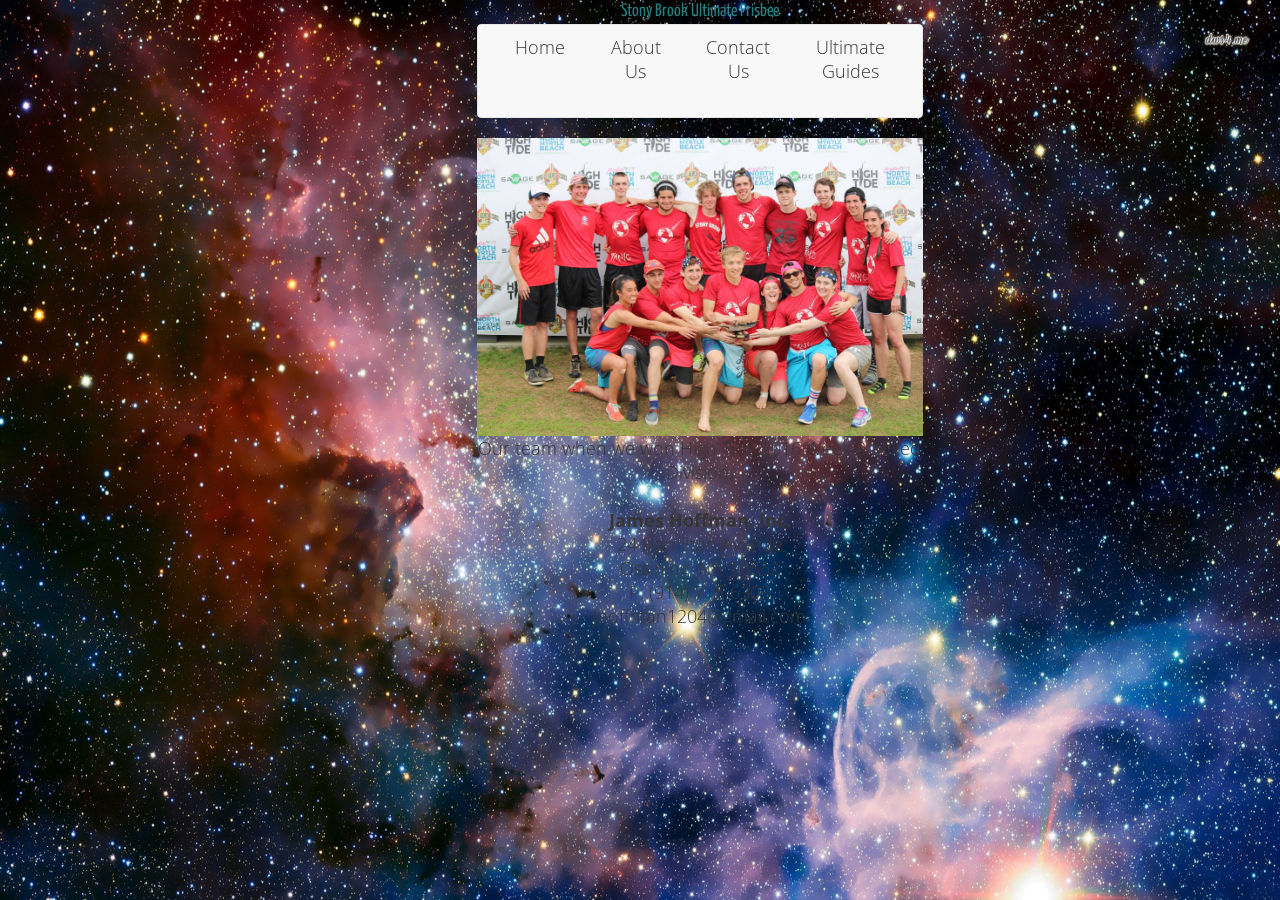
<file: MainPage.html>
<!DOCTYPE html>
<html>
<head>
    
    <meta charset="utf-8">
    <meta name="viewport" content="width=device-width, initial-scale=1">
    <link rel="stylesheet" href="http://maxcdn.bootstrapcdn.com/bootstrap/3.3.4/css/bootstrap.min.css">  
    <link rel="stylesheet" type="text/css" href="css/style.css">
    <script src="https://ajax.googleapis.com/ajax/libs/jquery/1.11.3/jquery.min.js"></script>
    <script src="http://maxcdn.bootstrapcdn.com/bootstrap/3.3.4/js/bootstrap.min.js"></script>
</head>
    
<body>
  
    <img src="images/frisbee/nebula.jpg" style='position:fixed;top:0px;left:0px;width:100%;height:100%;
                                       z-index:-1;'>
    
    <div class="row">
    <div class="col-xs-6 col-md-4">
    
       <!-- <img src="images/background1.jpg" width = "468"> -->
        
    </div>
         
     <div class="col-xs6 col-md-4" id="mainCenter">
        
        <div class="text-center">
        
            <h1 class="title">Stony Brook Ultimate Frisbee</h1>
        
            <nav class="navbar navbar-default">
            <div class="container-fluid">

            <!-- Menu Items -->
            <div>
                <ul class="nav nav-justified">
                    <li><a href="#">Home</a></li>
                    <li><a href="About.html">   <p>About Us      </p> </a></li>
                    <li><a href="Contact.html"> <p>Contact Us    </p> </a></li>
                    <li><a href="GuideMenu.html">  <p>Ultimate Guides </p> </a></li>
                </ul>
            </div>

            </div>
            </nav>   
            
            <img src="images/frisbee/team.jpg" width="550">
            <p>
                Our team when we won High Tide 2016 Week 3 Mixed Division.
            </p>
        
            
            <address>
            <strong>James Hoffman, Inc.</strong><br>
            24 Hamilton Avenue<br>
            Ossining, NY, 10562<br>
            P: (914) 715-6303<br>
            <a href="mailto:jhoffman1204@gmail.com">jhoffman1204@gmail.com</a>       
            </address>
        
        </div>
      
    </div>
    <div class="col-xs-6 col-md-3">
        
   <!--<img src="images/background2.jpg" width="468"> -->
        
    </div>
    </div>
  
</body>
</html>
</file>
<file: css/style.css>
@import '../css/grid.css';
@import '../css/font-awesome.css';
@import url(//fonts.googleapis.com/css?family=Open+Sans:400);
@import url(//fonts.googleapis.com/css?family=Open+Sans:700);
@import url(//fonts.googleapis.com/css?family=Open+Sans:300);
@import url(//fonts.googleapis.com/css?family=Open+Sans:300italic);
@import url(//fonts.googleapis.com/css?family=Open+Sans:400italic);
@import url(//fonts.googleapis.com/css?family=Yanone+Kaffeesatz);
@import url(//fonts.googleapis.com/css?family=Open+Sans+Condensed:300);
@import url(//fonts.googleapis.com/css?family=Open+Sans+Condensed:700);
html {
  width: 100%;
}
a[href^="tel:"] {
  color: inherit;
  text-decoration: none;
}
sss * {
  -webkit-text-size-adjust: none;
}
body {
  position: relative;
  background: #343a5e;
  color: #363535;
  font: 300 18px/24px 'Open Sans', sans-serif;
  min-width: 1400px;
}
.ic {
  border:0;
  float:right;
  background:#fff;
  color:#f00;
  width:50%;
  line-height:10px;
  font-size:10px;
  margin:-220% 0 0 0;
  overflow:hidden;
  padding:0
}
strong {
  font-weight: 700;
}
address {
  font-style: normal;
}
p {
  margin-bottom: 24px;
}
p.offset__1 {
  margin-bottom: 31px;
}
input,
textarea {
  border-radius: 0 !important;
  outline: none !important;
  -webkit-appearance: none;
}
img {
  max-width: 100%;
}
/****Heads****/
h1,
h2,
h3,
h4,
h5,
h6 {
  font-weight: 400;
  color: #287e7d;
  font-family: 'Yanone Kaffeesatz', sans-serif;
  font-style: normal;
}
h2 {
  text-align: center;
  font-size: 60px;
  line-height: 40px;
  padding-top: 99px;
  margin-bottom: 32px;
}
h2 span {
  padding-top: 26px;
  display: block;
  font: 300 20px/24px 'Open Sans', sans-serif;
}
h3 {
  font-family: 'Open Sans Condensed', sans-serif;
  font-weight: 300;
  font-size: 48px;
  line-height: 40px;
  margin-bottom: 20px;
}
/****Lists****/
ul {
  padding: 0;
  margin: 0;
  list-style: none;
}
/****Links****/
a {
  text-decoration: none;
  color: inherit;
  outline: none;
  -webkit-transition: 0.5s ease;
  transition: 0.5s ease;
}
a:hover {
  color: #287e7d;
}
.btn {
  display: inline-block;
  background-color: #343a5e;
  color: #ffffff;
  font: 30px/40px 'Yanone Kaffeesatz', sans-serif;
  padding: 9px 42px 12px;
  margin-top: 36px;
}
.btn:hover {
  background-color: #287e7d;
  color: #ffffff;
}
/****classes****/
.mb0 {
  margin-bottom: 0px !important;
}
.m0 {
  margin: 0 !important;
}
.pad0 {
  padding: 0 !important;
}
.oh {
  overflow: hidden;
}
.fwn {
  font-weight: normal;
}
.fright {
  float: right !important;
}
.upp {
  text-transform: uppercase;
}
.alright {
  text-align: right;
}
.ta__center {
  text-align: center;
}
.ta__left {
  text-align: left;
}
.td__underline {
  text-decoration: underline;
}
.ta__right {
  text-align: right;
}
.wrapper,
.extra_wrapper {
  overflow: hidden;
}
.clear {
  float: none !important;
  clear: both;
}
.oh {
  overflow: hidden;
}
.nowrap {
  white-space: nowrap;
}
.rel {
  position: relative;
}
.fleft {
  float: left;
  margin-right: 30px;
  border: 1px solid #b8b0b0;
  margin-top: 9px;
}
.pad-1 {
  padding-bottom: 98px;
}
/*header*/
.texture {
  background: url(../images/main_texture.png) center 0 repeat-y;
}
header {
  display: block;
  position: relative;
  z-index: 700;
  text-align: center;
}
header .rel {
  z-index: 999;
}
header h1 {
  z-index: 999;
  float: left;
  font: 300 60px/40px 'Open Sans Condensed', sans-serif;
}
header h1 a {
  display: block;
  -webkit-transition: 0s ease;
  transition: 0s ease;
  color: #ffffff;
}
.navigation {
  background-color: #000;
  background-color: rgba(0, 0, 0, 0.59);
  position: fixed;
  z-index: 900;
  top: 0;
  left: 0;
  padding: 57px 0 66px;
  right: 0;
  text-align: center;
}
.navigation nav {
  float: right;
  color: #ffffff;
}
.navigation li {
  display: inline-block;
  padding-top: 5px;
  font: 30px/40px 'Yanone Kaffeesatz', sans-serif;
}
.navigation li + li {
  margin-left: 52px;
}
.navigation li a {
  position: relative;
}
.navigation li a:after {
  -webkit-transition: 0.5s ease;
  transition: 0.5s ease;
  position: absolute;
  height: 1px;
  top: 100%;
  margin-top: 7px;
  content: '';
  left: 0;
  right: 100%;
  background-color: #ffffff;
}
.navigation li a:hover,
.navigation li a.current {
  color: inherit;
}
.navigation li a:hover:after,
.navigation li a.current:after {
  right: 0;
}
/****Content****/
/****Non suppage set****/
#portfolio {
  background-color: #287e7d;
  padding-bottom: 101px;
}
#portfolio h2 {
  padding-top: 98px;
}
#testimonials {
  background-color: #287e7d;
  padding-bottom: 93px;
}
#skills {
  text-align: center;
  background-color: #287e7d;
  padding-bottom: 93px;
  background: url(../images/bg-1.jpg) center 0 no-repeat;
}
#skills h2 {
  color: #ffffff;
  padding-top: 97px;
}
#experience {
  padding-bottom: 97px;
}
#experience h2 {
  padding-top: 97px;
}
#contacts {
  padding-bottom: 97px;
}
#contacts h2 {
  padding-bottom: 9px;
  padding-top: 97px;
}
/****Blocks****/
.bq1 {
  padding-top: 9px;
  display: block;
}
.bq1 img {
  border-radius: 500px;
  float: left;
  margin-right: 20px;
  margin-top: 5px;
}
.bq1 .text-2 {
  margin-bottom: 28px;
}
.bq1 .text-2 a:hover {
  color: #ffffff;
}
#isotope {
  font-size: 0;
  line-height: 0;
  text-align: center;
  padding-top: 1px;
  overflow: hidden;
}
#isotope .clear {
  height: 1px;
}
#filters {
  margin-bottom: 42px;
  text-align: center;
  padding-top: 23px;
}
#filters .btn {
  padding-top: 7px;
  padding-bottom: 14px;
  margin-top: 0;
}
#filters .btn.is-checked,
#filters .btn:hover {
  background-color: #ffffff;
  color: #343a5e;
}
#filters .btn + .btn {
  margin-left: 6px;
}
.block-1 {
  padding-bottom: 41px;
  overflow: hidden;
  position: relative;
  border-bottom: 1px solid #585858;
  padding-top: 20px;
}
.block-1 + .block-1 {
  margin-top: 15px;
}
.block-1:before {
  position: absolute;
  left: 360px;
  top: 11px;
  bottom: 26px;
  background-color: #585858;
  width: 1px;
  content: '';
}
.block-1 .block-1__left {
  padding-right: 52px;
}
.block-1 .block-2__right .text-2 {
  margin-bottom: 34px;
}
.block-1 time {
  margin-bottom: 21px;
  padding-bottom: 38px;
  display: block;
  border-bottom: 1px solid #565656;
}
.block-1 time span {
  display: inline-block;
  margin-left: 68px;
}
.block-1 .text-2.color1 {
  margin-bottom: 17px;
}
.circle {
  padding-top: 13px;
  margin-bottom: 43px;
}
.circle > div {
  display: block !important;
  border-radius: 500px;
  color: #ffffff;
  background-color: #4082a5;
  margin: 0 auto;
}
.circle > div:before {
  font-weight: bold;
  font-size: 65px;
  line-height: 60px;
  position: absolute;
  content: '%';
  right: 60px;
  top: 50%;
  margin-top: -63px;
}
.circle .knob {
  margin-right: 20px !important;
  color: #ffffff !important;
  font-size: 65px !important;
  font-weight: bold !important;
  width: 77px !important;
  font-family: 'Open Sans', sans-serif !important;
}
/****Gallery****/
.element {
  border: 1px solid #151515;
  margin-top: -1px;
}
.element + .element {
  margin-left: -1px;
}
.gall-item {
  display: block;
  background-color: #000;
  position: relative;
}
.gall-item img {
  box-shadow: 0 0 0 #fff;
  -webkit-transition: 0.5s ease;
  transition: 0.5s ease;
}
.gall-item:hover img {
  opacity: 0.35;
}
.gall-item:hover span {
  opacity: 1;
}
.gall-item span {
  opacity: 0;
  -webkit-transition: 0.5s ease;
  transition: 0.5s ease;
  position: absolute;
  left: 0;
  top: 0;
  width: 100%;
  height: 100%;
  background: url(../images/magnifyer.png) center center no-repeat;
}
/****Separators****/
/****Text styles****/
.text-1 {
  font: 300 36px/40px 'Open Sans Condensed', sans-serif;
  color: #287e7d;
  margin-bottom: 16px;
}
.text-2 {
  display: block;
  font-size: 20px;
  line-height: 24px;
  margin-bottom: 36px;
}
.text-3 {
  font-size: 24px;
  line-height: 28px;
  color: #ffffff;
  font-weight: normal;
}
.color1 {
  color: #287e7d;
}
.color1 a:hover,
a.color1:hover {
  color: #343a5e;
}
.color2 {
  color: #343a5e;
}
/****Map****/
.google-map-api {
  padding-top: 98px;
}
#map-canvas {
  height: 429px;
}
#map-canvas img {
  max-width: none !important;
}
.social-icons {
  padding-top: 96px;
  font-size: 0;
  line-height: 0;
  text-align: center;
}
.social-icons .fa {
  color: #ffffff;
  font-size: 25px;
  line-height: 52px;
  width: 50px;
  height: 50px;
  border-radius: 500px;
  background-color: #287e7d;
  display: inline-block;
}
.social-icons .fa + .fa {
  margin-left: 17px;
}
.social-icons .fa:hover {
  background-color: #343a5e;
}
/**Footer**/
#footer {
  padding: 39px 0 54px;
  font-size: 14px;
  line-height: 16px;
  font-weight: normal;
  text-align: center;
  color: #ffffff;
}
#footer a:hover {
  text-decoration: underline;
}
#toTop {
  background-color: #656262;
  background-color: rgba(101, 98, 98, 0.65);
  display: none;
  text-decoration: none;
  position: fixed;
  bottom: 40px;
  left: 51%;
  margin-left: 640px;
  overflow: hidden;
  border: none;
  color: #ffffff;
  width: 71px;
  height: 71px;
  font-size: 10px;
  line-height: 65px;
  text-align: center;
  z-index: 20;
  border-radius: 500px;
  -webkit-transition: color 0.5s ease;
  transition: color 0.5s ease;
}
#toTop:hover {
  outline: none;
  background-color: #000000;
}
</file>
